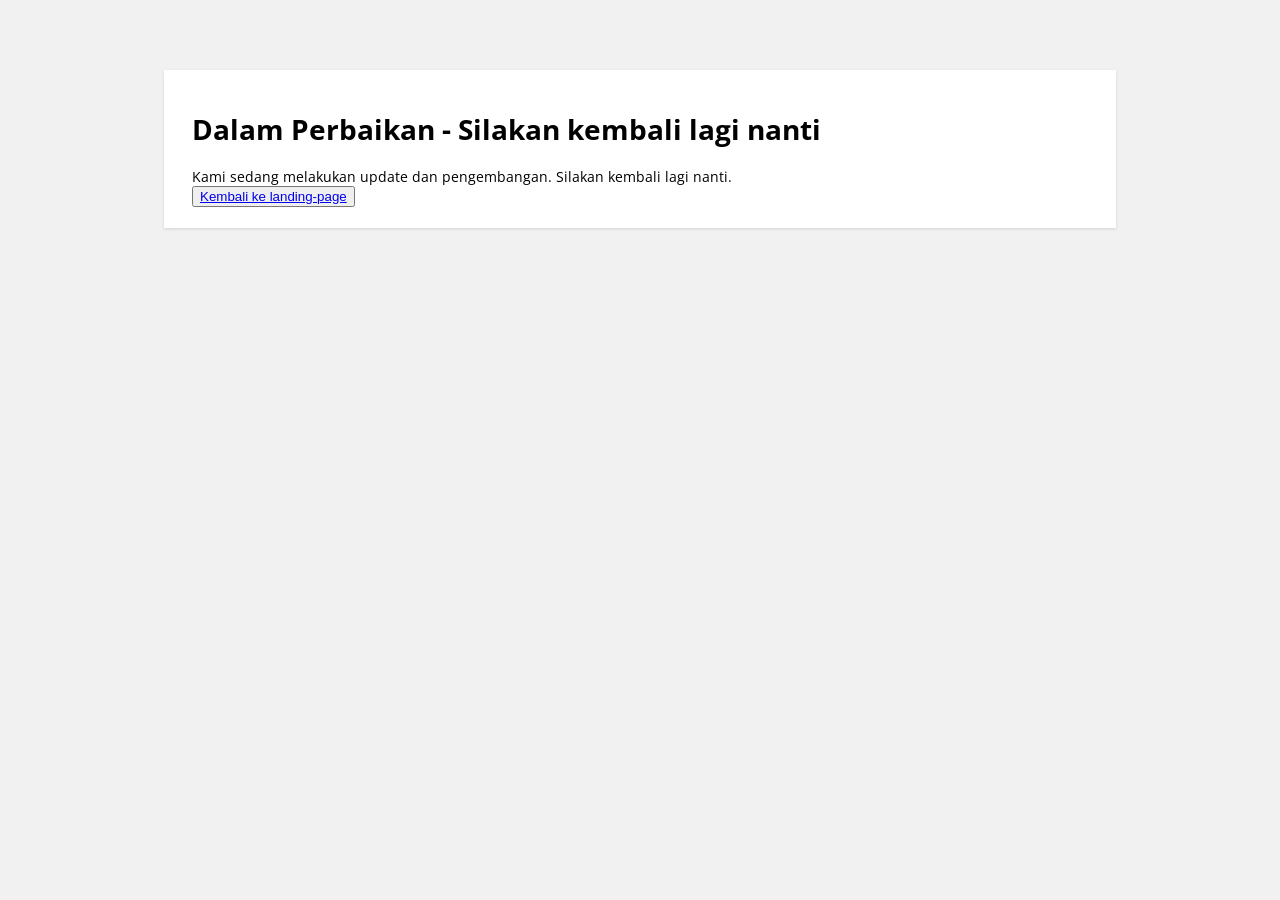
<file: comingsoon.html>
<!doctype html>
<html lang="en">
<head>
    <meta charset="utf-8" />
    <meta http-equiv="X-UA-Compatible" content="IE=edge,chrome=1" />
    <title>
      Coming Soon | CodeMassive Education
    </title>
    <meta content='width=device-width, initial-scale=1.0, maximum-scale=1.0, user-scalable=0, shrink-to-fit=no' name='viewport' />
    <link href='//fonts.googleapis.com/css?family=Open+Sans' rel='stylesheet' type='text/css'>
    <style>
         html {
          background: #f1f1f1;
         }
         body {
          background: #fff;
          max-width: 70%;
          font-family: "Open Sans", sans-serif;
          font-size: 14px;
          padding: 1.5em 2em;
          margin: 5em auto;
          -webkit-box-shadow: 0 1px 3px rgba(0,0,0,0.13);
          box-shadow: 0 1px 3px rgba(0,0,0,0.13);
         }
    </style>
</head>
<body>



<h1>Dalam Perbaikan - Silakan kembali lagi nanti</h1>



  
Kami sedang melakukan update dan pengembangan.
  
Silakan kembali lagi nanti.<br>

<button type="button"><a href="./landingpage.html">Kembali ke landing-page</a>
</button>
</body>
</html>
</file>
